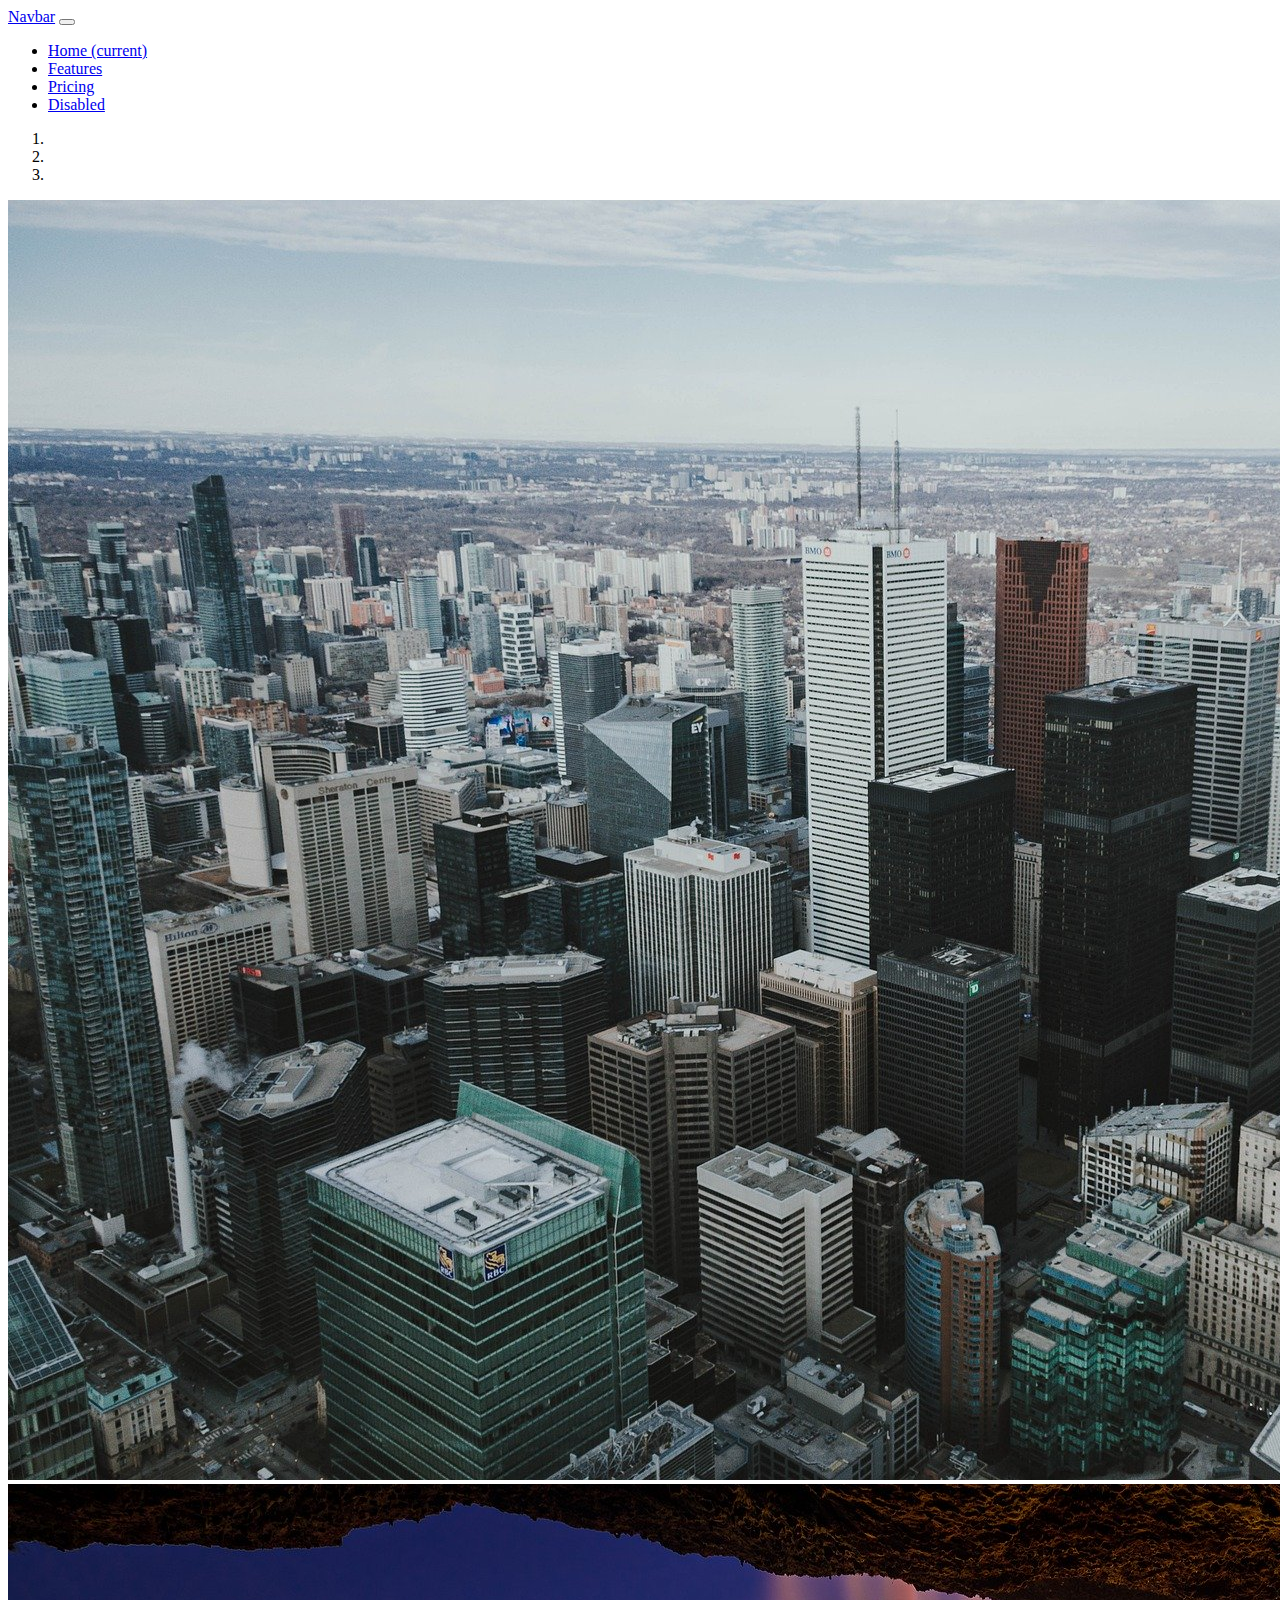
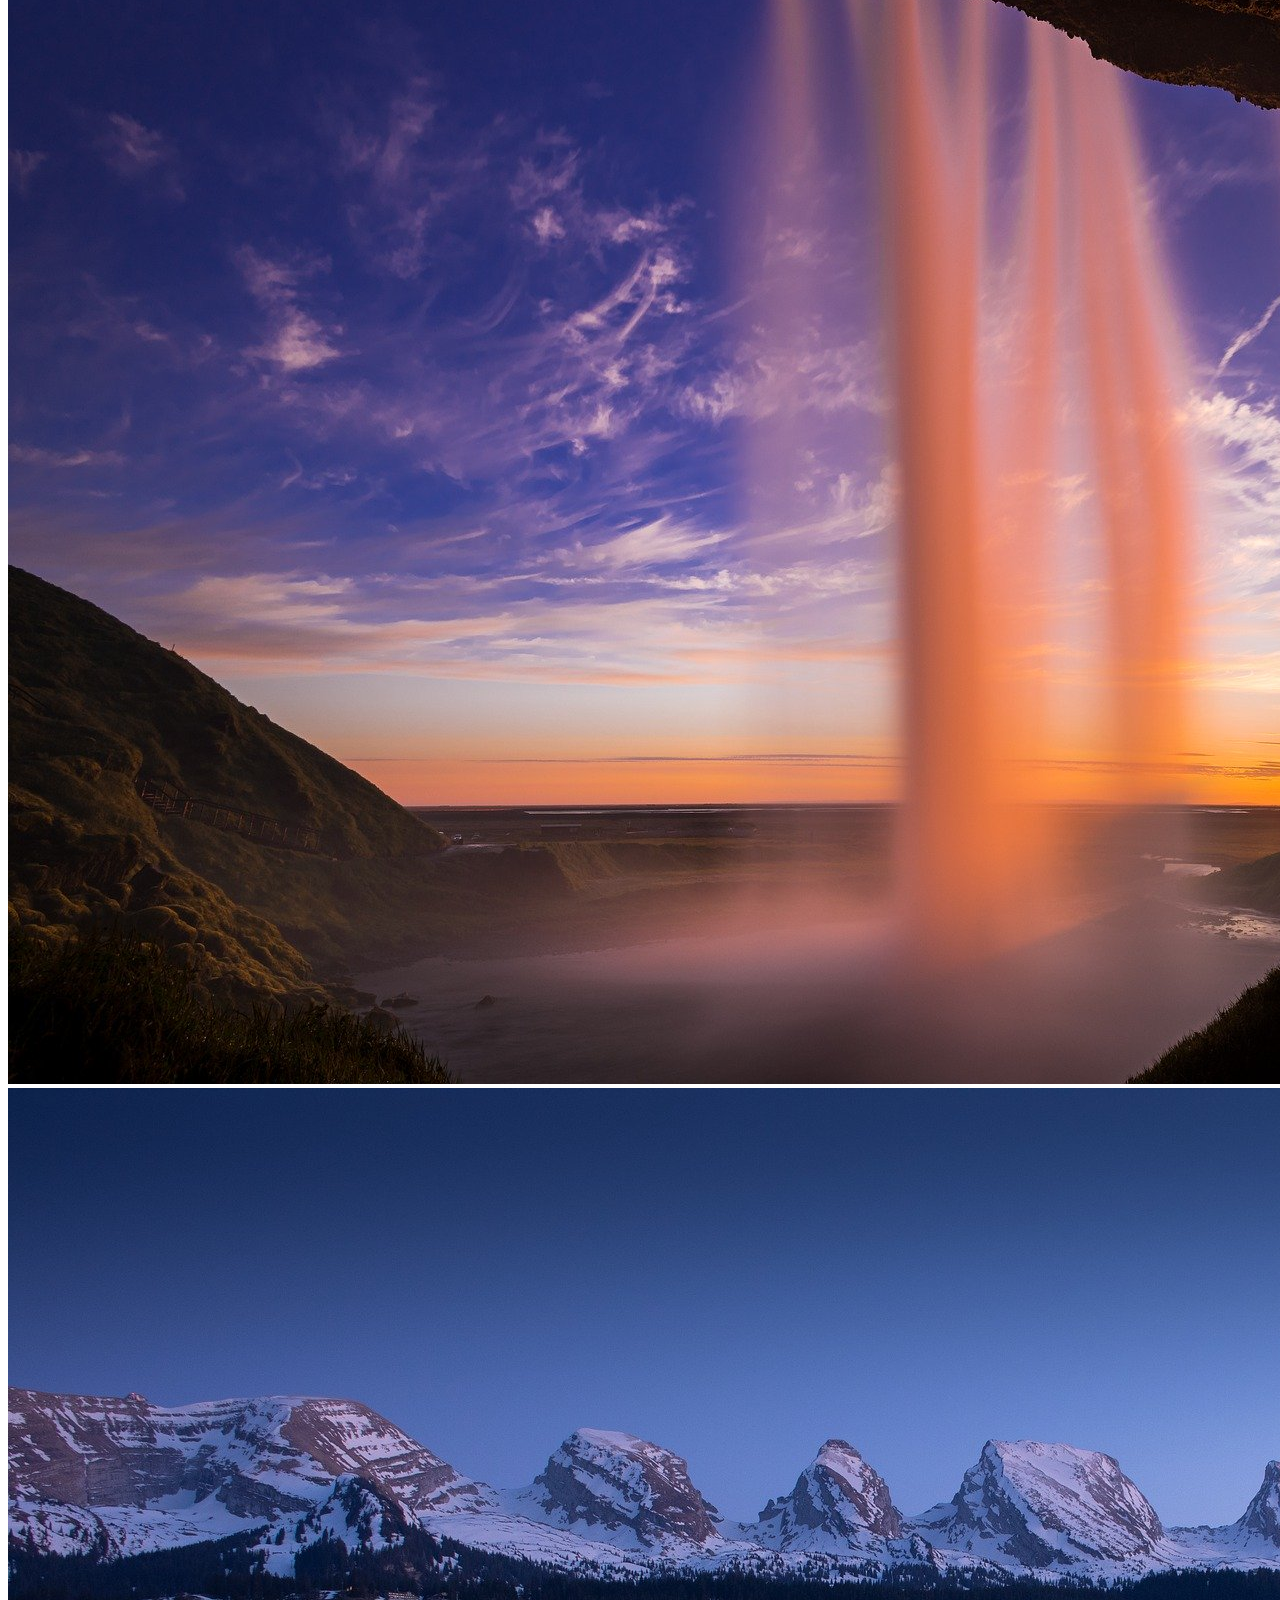
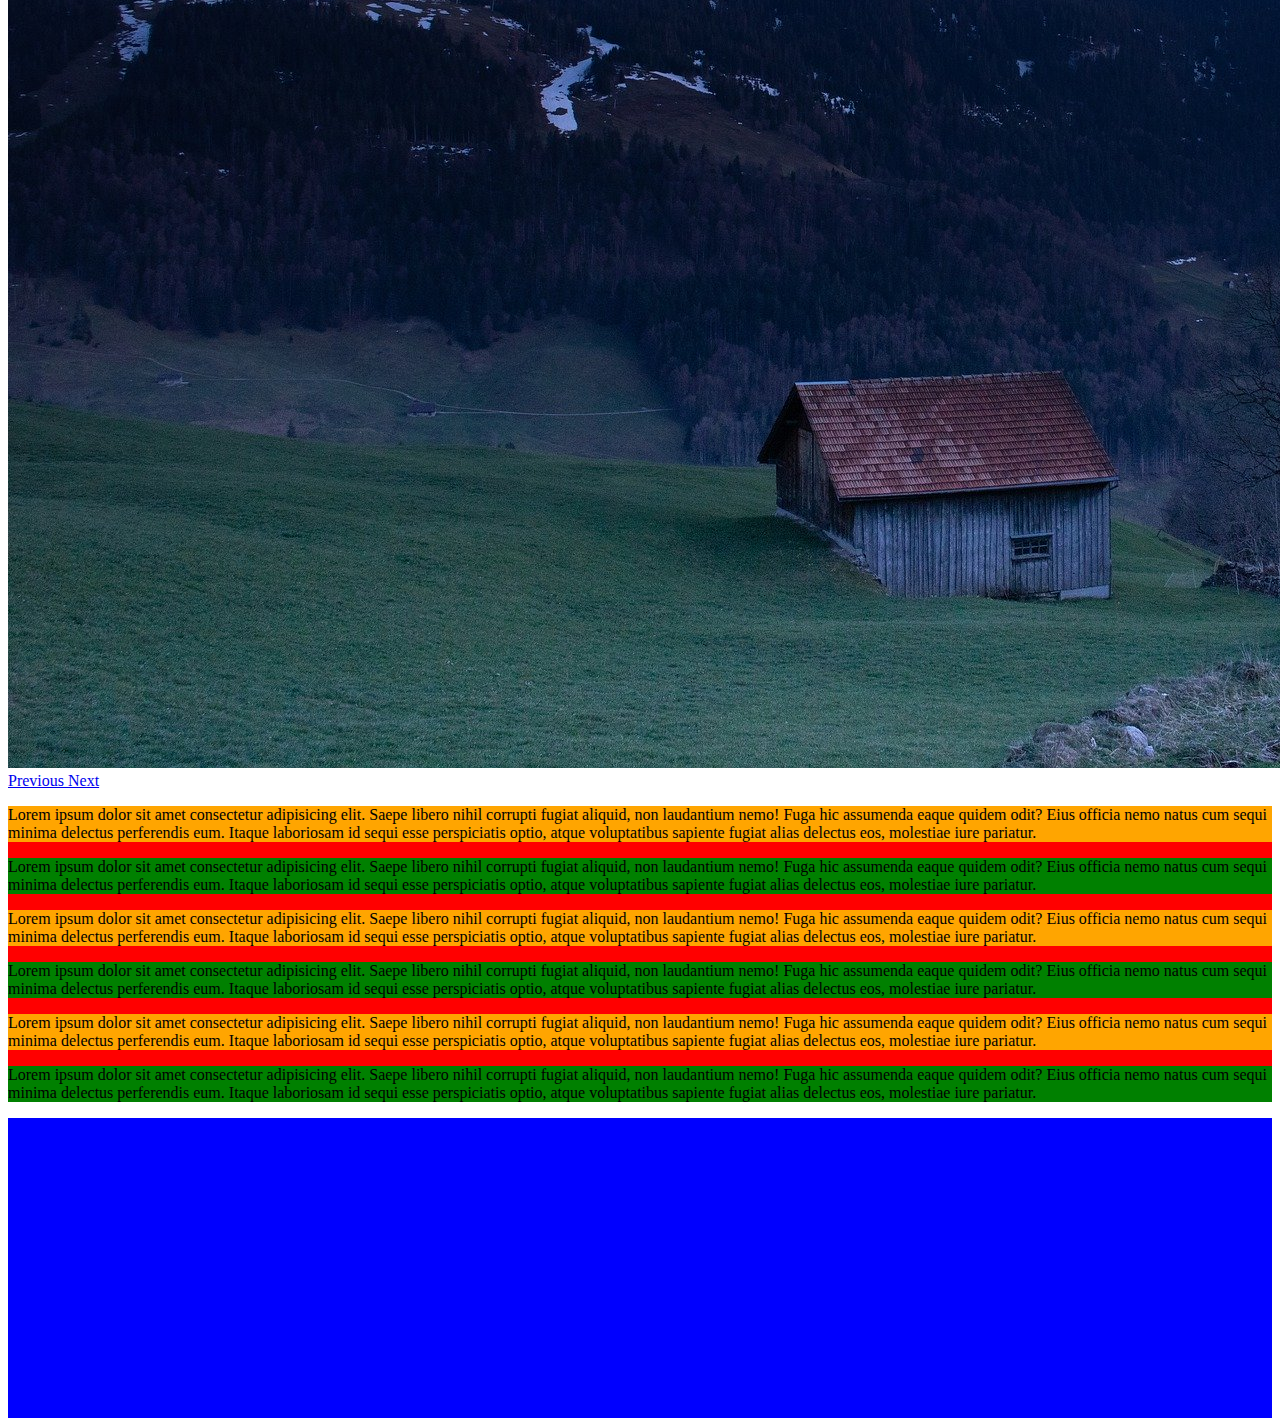
<file: index.html>
<!doctype html>
<html lang="en">

<head>
    <!-- Required meta tags -->
    <meta charset="utf-8">
    <meta name="viewport" content="width=device-width, initial-scale=1, shrink-to-fit=no">

    <!-- Bootstrap CSS -->
    <link rel="stylesheet" href="https://stackpath.bootstrapcdn.com/bootstrap/4.5.0/css/bootstrap.min.css"
        integrity="sha384-9aIt2nRpC12Uk9gS9baDl411NQApFmC26EwAOH8WgZl5MYYxFfc+NcPb1dKGj7Sk" crossorigin="anonymous">

    <link rel="stylesheet" href="css/style.css">
    <title>Hello, world!</title>
</head>

<body>
    <!-- <h1>Hello, world!</h1> -->
    <nav class="navbar navbar-expand-lg navbar-light bg-light">
        <div class="container">
            <a class="navbar-brand" href="#">Navbar</a>
            <button class="navbar-toggler" type="button" data-toggle="collapse" data-target="#main-menu"
                aria-controls="main-menu" aria-expanded="false" aria-label="Toggle navigation">
                <span class="navbar-toggler-icon"></span>
            </button>
            <div class="collapse navbar-collapse" id="main-menu">
                <ul class="navbar-nav ml-auto">
                    <li class="nav-item active">
                        <a class="nav-link" href="#">Home <span class="sr-only">(current)</span></a>
                    </li>
                    <li class="nav-item">
                        <a class="nav-link" href="#">Features</a>
                    </li>
                    <li class="nav-item">
                        <a class="nav-link" href="#">Pricing</a>
                    </li>
                    <li class="nav-item">
                        <a class="nav-link disabled" href="#" tabindex="-1" aria-disabled="true">Disabled</a>
                    </li>
                </ul>
            </div>
        </div>
    </nav>

    <div id="carouselExampleIndicators" class="carousel slide" data-ride="carousel">
        <ol class="carousel-indicators">
            <li data-target="#carouselExampleIndicators" data-slide-to="0" class="active"></li>
            <li data-target="#carouselExampleIndicators" data-slide-to="1"></li>
            <li data-target="#carouselExampleIndicators" data-slide-to="2"></li>
        </ol>
        <div class="carousel-inner">
            <div class="carousel-item active">
                <img src="img/buildings-5070537_1920.jpg" class="d-block w-100" alt="buildings-5070537_1920.jpg">
            </div>
            <div class="carousel-item">
                <img src="img/iceland-5104372_1920.jpg" class="d-block w-100" alt="iceland-5104372_1920.jpg">
            </div>
            <div class="carousel-item">
                <img src="img/mountains-5055387_1920.jpg" class="d-block w-100" alt="mountains-5055387_1920.jpg">
            </div>
        </div>
        <a class="carousel-control-prev" href="#carouselExampleIndicators" role="button" data-slide="prev">
            <span class="carousel-control-prev-icon" aria-hidden="true"></span>
            <span class="sr-only">Previous</span>
        </a>
        <a class="carousel-control-next" href="#carouselExampleIndicators" role="button" data-slide="next">
            <span class="carousel-control-next-icon" aria-hidden="true"></span>
            <span class="sr-only">Next</span>
        </a>
    </div>

    <div class="container container-regular">
        <div class="row">
            <div class="col-sm-6 col-lg-4 col-custom">
                <p class="text-center">Lorem ipsum dolor sit amet consectetur adipisicing elit. Saepe libero nihil
                    corrupti fugiat aliquid, non laudantium nemo! Fuga hic assumenda eaque quidem odit? Eius officia
                    nemo natus cum sequi minima delectus perferendis eum. Itaque laboriosam id sequi esse perspiciatis
                    optio, atque voluptatibus sapiente fugiat alias delectus eos, molestiae iure pariatur.</p>
            </div>
            <div class="col-sm-6 col-lg-4 col-custom">
                <p class="text-right">Lorem ipsum dolor sit amet consectetur adipisicing elit. Saepe libero nihil
                    corrupti fugiat aliquid, non laudantium nemo! Fuga hic assumenda eaque quidem odit? Eius officia
                    nemo natus cum sequi minima delectus perferendis eum. Itaque laboriosam id sequi esse perspiciatis
                    optio, atque voluptatibus sapiente fugiat alias delectus eos, molestiae iure pariatur.</p>
            </div>
            <div class="col-sm-6 col-lg-4 col-custom">
                <p class="text-justify">Lorem ipsum dolor sit amet consectetur adipisicing elit. Saepe libero nihil
                    corrupti fugiat aliquid, non laudantium nemo! Fuga hic assumenda eaque quidem odit? Eius officia
                    nemo natus cum sequi minima delectus perferendis eum. Itaque laboriosam id sequi esse perspiciatis
                    optio, atque voluptatibus sapiente fugiat alias delectus eos, molestiae iure pariatur.</p>
            </div>
            <div class="col-sm-6 col-lg-4 col-custom">
                <p class="text-nowrap">Lorem ipsum dolor sit amet consectetur adipisicing elit. Saepe libero nihil
                    corrupti fugiat aliquid, non laudantium nemo! Fuga hic assumenda eaque quidem odit? Eius officia
                    nemo natus cum sequi minima delectus perferendis eum. Itaque laboriosam id sequi esse perspiciatis
                    optio, atque voluptatibus sapiente fugiat alias delectus eos, molestiae iure pariatur.</p>
            </div>
            <div class="col-sm-6 col-lg-4 col-custom">
                <p>Lorem ipsum dolor sit amet consectetur adipisicing elit. Saepe libero nihil corrupti fugiat aliquid,
                    non laudantium nemo! Fuga hic assumenda eaque quidem odit? Eius officia nemo natus cum sequi minima
                    delectus perferendis eum. Itaque laboriosam id sequi esse perspiciatis optio, atque voluptatibus
                    sapiente fugiat alias delectus eos, molestiae iure pariatur.</p>
            </div>
            <div class="col-sm-6 col-lg-4 col-custom">
                <p>Lorem ipsum dolor sit amet consectetur adipisicing elit. Saepe libero nihil corrupti fugiat aliquid,
                    non laudantium nemo! Fuga hic assumenda eaque quidem odit? Eius officia nemo natus cum sequi minima
                    delectus perferendis eum. Itaque laboriosam id sequi esse perspiciatis optio, atque voluptatibus
                    sapiente fugiat alias delectus eos, molestiae iure pariatur.</p>
            </div>
        </div>
    </div>

    <div class="container-fluid container-blue"></div>

    <!-- Optional JavaScript -->
    <!-- jQuery first, then Popper.js, then Bootstrap JS -->
    <script src="https://code.jquery.com/jquery-3.5.1.slim.min.js"
        integrity="sha384-DfXdz2htPH0lsSSs5nCTpuj/zy4C+OGpamoFVy38MVBnE+IbbVYUew+OrCXaRkfj"
        crossorigin="anonymous"></script>
    <script src="https://cdn.jsdelivr.net/npm/popper.js@1.16.0/dist/umd/popper.min.js"
        integrity="sha384-Q6E9RHvbIyZFJoft+2mJbHaEWldlvI9IOYy5n3zV9zzTtmI3UksdQRVvoxMfooAo"
        crossorigin="anonymous"></script>
    <script src="https://stackpath.bootstrapcdn.com/bootstrap/4.5.0/js/bootstrap.min.js"
        integrity="sha384-OgVRvuATP1z7JjHLkuOU7Xw704+h835Lr+6QL9UvYjZE3Ipu6Tp75j7Bh/kR0JKI"
        crossorigin="anonymous"></script>
</body>

</html>
</file>
<file: css/style.css>
.container-regular {
    background-color: red;
}

.container-blue {
    height: 300px;
    background-color: blue;
}

.col-custom {
    background-color: green;
}

.col-custom:nth-of-type(odd) {
    background-color: orange;
}
</file>
